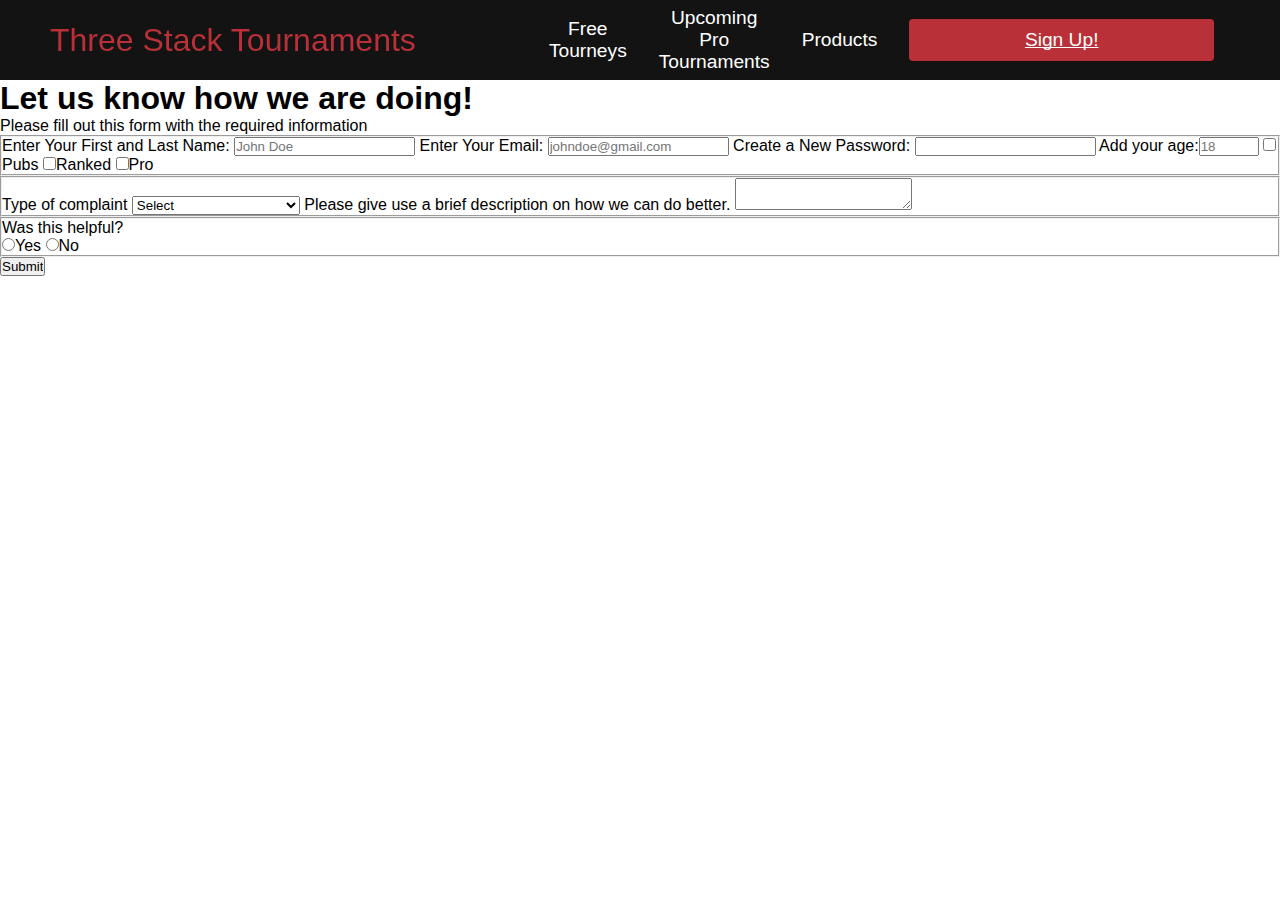
<file: Survey form/index.html>
<!DOCTYPE html>
<html lang="en">
<head>
  <meta charset="UTF-8">
  <meta name="viewport" content="width=device-width, initial-scale=1.0">
  <title>Three Stack Tourneys</title>
  <link rel="stylesheet" href="styles.css">
</head>    
<body>
  <nav class="navbar">
        <div class="navbar__container">
            <a href="/" id="navbar__logo">  <i class="fa-solid fa-droplet"></i>Three Stack Tournaments</a>
            <div class="navbar__toggle" id="mobile-menu">
                <span class="bar"></span>
                <span class="bar"></span>
                <span class="bar"></span>
            </div>
            <ul class="navbar__menu">
                <li class="navbar__item">
                    <a href="/" class="navbar__links">
                        Free Tourneys
                    </a>
                </li>
                <li class="navbar__item">
                    <a href="/tech.html" class="navbar__links">
                        Upcoming Pro Tournaments
                    </a>
                </li>
                <li class="navbar__item">
                    <a href="/" class="navbar__links"> Products</a>
                </li>
                <li class="navbar__btn">
                    <a href="/" class="button">
                        Sign Up!
                    </a>
                </li>
            </ul>
        </div>
    </nav>
 <h1 id="title">Let us know how we are doing!</h1>  
     <p id="description">Please fill out this form with the required information</p>
     <form method="post" id="survey-form">
        <fieldset>
        <label for="name-label" id="name-label">Enter Your First and Last Name: <input id="name" name="name" type="text" required placeholder="John Doe"/></label>
        <label for="email" id="email-label">Enter Your Email: <input id="email" name="email" type="email" required placeholder="johndoe@gmail.com"/></label>
        <label for="new-password">Create a New Password: <input id="new-password" name="new-password" type="password" pattern="[a-z0-5]{8,}" required /></label>
        <label for="number" id="number-label">Add your age:<input id="number" name="number" type="number" min="13"  max="120" placeholder="18"/></label>
        <label for="player-type1" id="player-type1"> <input type="checkbox" value="type1" class="inline" name="player-type"/>Pubs</label>
        <label for="player-type2" id="player-type2"> <input type="checkbox"value="type2" class="inline" name="player-type"/>Ranked</label>
        <label for="player-type3" id="player-type3"> <input type="checkbox" value="type3" class="inline" name="player-type"/>Pro</label>

      </fieldset>
      <fieldset>
        <label>Type of complaint
        <select id="dropdown">
          <option>Select</option>
          <option>Unfair Games</option>
          <option>Lack of Competitiveness</option>
          <option>Site not working</option>
          <option>Unable to Join Tourneys</option>
          <option>Other</option>
        </select>
        </label>
        <label id="complaint">Please give use a brief description on how we can do better.
        <textarea name="complaint"> 
        </textarea>
        </label>  
      </fieldset> 
      <fieldset>
        <p>Was this helpful?</p>
        <label><input type="radio" name="group1" value="yes" class="inline">Yes</label>
<label><input type="radio" name="group1" value="no" class="inline">No</label>
      </fieldset>
      <input type="submit" id="submit"/>
</body>
</html>
</file>
<file: Survey form/styles.css>
*{
    box-sizing:border-box;
    margin: 0;
    padding: 0;
    font-family: 'Kumbh Sans', sans-serif;
}

.navbar {
    background: #131313;
    height: 80px;
    display: flex;
    justify-content: center;
    align-items: center;
    font-size: 1.2rem;
    position: sticky;
    top: 0;
    z-index: 999;
}

.navbar__container {
    display: flex;
    justify-content: space-between;
    height: 80px;
    z-index: 1;
    width: 100%;
    max-width: 1300px;
    margin: 0 auto;
    padding: 0 50px;
}

#navbar__logo{
    background-color: #B93038;
    background-image: linear-gradient(to top, #B93038 0%, #B93038 100%);
    background-size: 100%;
    -webkit-background-clip: text;
    background-clip: text;
    -moz-backgorund-clip: text;
    -webkit-text-fill-color: transparent;
    -moz-text-fill-color: transparent;
    display: flex;
    align-items: center;
    cursor: pointer;
    text-decoration: none;
    font-size: 2rem;
}

.fa-gym {
    margin-right: .05rem;
}

.navbar__menu{
    display: flex;
    align-items: center;
    list-style: none;
    text-align: center;
}

.navbar__item {
    height: 80px;
}

.navbar__links{
    color: #fff;
    display: flex;
    align-items: center;
    justify-content: center;
    text-decoration: none;
    padding: 0 1rem;
    height: 100%;
}

.navbar__btn{
    display: flex;
    justify-content: center;
    align-items: center;
    padding: 0 1rem;
    width: 100%;
}

.button{
    display: flex;
    justify-content: center;
    align-items: center;
    text-decoration-skip-ink: none;
    padding: 10px 30px;
    height: 100%;
    width: 100%;
    border: none;
    outline: none;
    border-radius: 4px;
    background: #B93038;
    color: #fff;
}

.button:hover {
    background:#F97B2E;
    transition:all 0.3s ease;
}

.navbar__links:hover {
    color: #F97B2E;
    transition: all 0.3s ease;
}

@media screen and (max-width: 960px) {
    .nav__container {
        display: flex;
        justify-content: space-between;
        height: 80px;
        z-index: 1;
        width: 100%;
        max-width: 1300px;
        padding: 0;
    }

    .navbar__menu {
        display: grid;
        grid-template-columns: auto;
        margin: 0;
        width: 100%;
        position: absolute;
        top: -1000px;
        opacity: 0;
        transition: all 0.5s ease;
        height: 50vh;
        z-index: -1;
        background: #131313;
    }

    .navbar__menu.active{
        background: #131313;
        top: 100%; 
        opacity: 1;
        transition: all 0.5s ease;
        z-index: 99;
        height: 50vh;
        font-size: 1.6rem;
    }

    #navbar__logo{
        padding-left: 25px;
    }

    .navbar__toggle .bar{
        width: 25px;
        height: 3px;
        margin: 5px auto;
        transition: all 0.3s ease-in-out;
        background: #fff;
    }

    .navbar__item{
        width: 100%;
    }

    .navbar__links{
        text-align: center;
        padding: 2rem;
        width: 100%;
        display: table;
    }

    #mobile-menu {
        position: absolute;
        top: 20%;
        right: 5%;
        transform: translate(5%, 20%);
    }

    .navbar__btn{
        padding-bottom: 2rem
    }

    .button {
        display: flex;
        justify-content: center;
        align-items: center;
        width: 80%;
        height: 80px;
        margin: 0;
    }
    .navbar__toggle .bar {
        display: block;
        cursor: pointer;
    }

    #mobile-menu.is-active .bar:nth-child(2) {
        opacity: 0;
    }

    #mobile-menu.is-active .bar:nth-child(1) {
        transform: translateY(8px) rotate(45deg)
    }

    #mobile-menu.is-active .bar:nth-child(3) {
        transform: translateY(-8px) rotate(-45deg)
    }

    body {
  width: 100%;
  height: 100vh;
  margin: 0;
  background-color: #B93038;
  color: #f5f6f7;
  font-family: 'Kumbh Sans', sans-serif;
  font-size: 16px;
}

h1, p {
  margin: 1em auto;
  text-align: center;
}

form {
  width: 60vw;
  max-width: 500px;
  min-width: 300px;
  margin: 0 auto;
  padding-bottom: 2em;
}

fieldset {
  border: none;
  padding: 2rem 0;
  border-bottom: 3px solid #131313;
}

fieldset:last-of-type {
  border-bottom: none;
}

label {
  display: block;
  margin: 0.5rem 0;
}

input,
textarea,
select {
  margin: 10px 0 0 0;
  width: 100%;
  min-height: 2em;
}

input, textarea {
  background-color: #131313;
  border: 1px solid #131313;
  color: #ffffff;
}

.inline {
  width: unset;
  margin: 0 0.5em 0 0;
  vertical-align: middle;
}

input[type="submit"] {
  display: block;
  width: 60%;
  margin: 1em auto;
  height: 2em;
  font-size: 1.1rem;
  background-color: #131313;
  border-color: white;
  min-width: 300px;
}

input[type="file"] {
  padding: 1px 2px;
}
</file>
